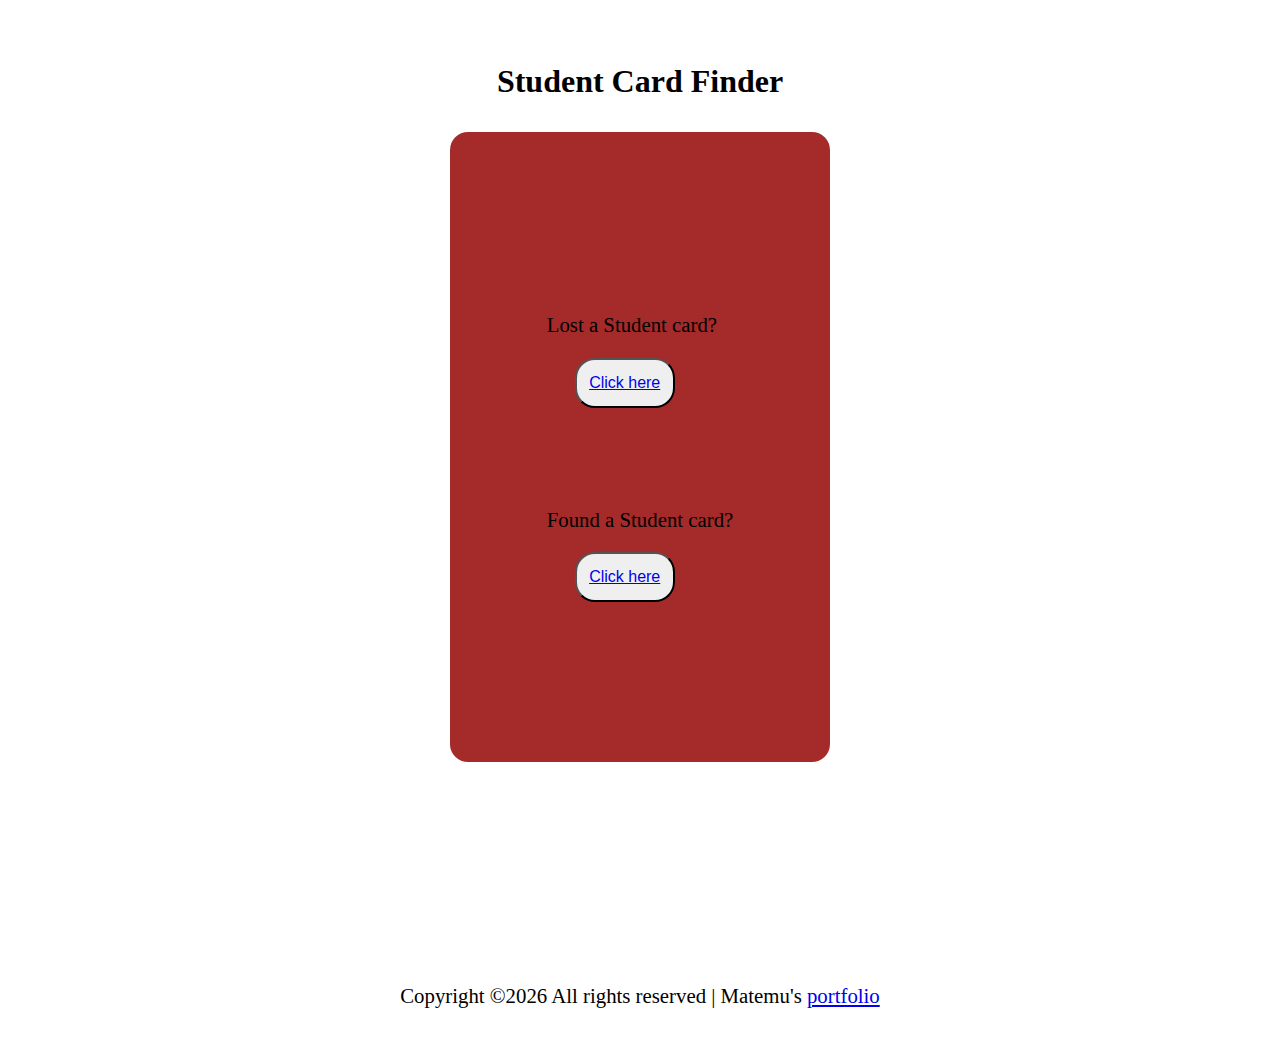
<file: Student card finder/index.html>
<!DOCTYPE html>
<html lang="en">
<head>
    <meta charset="UTF-8">
    <meta name="viewport" content="width=device-width, initial-scale=1.0">
    <link rel="stylesheet" href="style.css">
    <title>Student Card Finder</title>
</head>
<body>
    <div class="container">
        <h3>Student Card Finder</h3>
        <form>
            <div class="form_container">
                <div class="lost_card">
                    <p>Lost a Student card?</p>
                    <a href="Lost_student_card.html"><button>Click here</a></button>
                </div>
               <div class="found_card">
                    <p>Found a Student card?</p>
                    <a href="Found_student_card.html"><button>Click here</a></button>
               </div>
            </div>
        </form>
    </div>
    <footer class="ftco-footer ftco-section">
		<div class="footer-container">
		  <div class="row">
			<div class="col-md-12 text-center">
  
			  <p><!-- Link back to Colorlib can't be removed. Template is licensed under CC BY 3.0. -->
	Copyright &copy;<script>document.write(new Date().getFullYear());</script> All rights reserved | Matemu's <i class="icon-heart color-danger" aria-hidden="true"></i>  <a href="https://colorlib.com" target="_blank">portfolio</a>
	<!-- Link back to Colorlib can't be removed. Template is licensed under CC BY 3.0. --></p>
			</div>
		  </div>
		</div>
	  </footer>
</body>
</html>
</file>
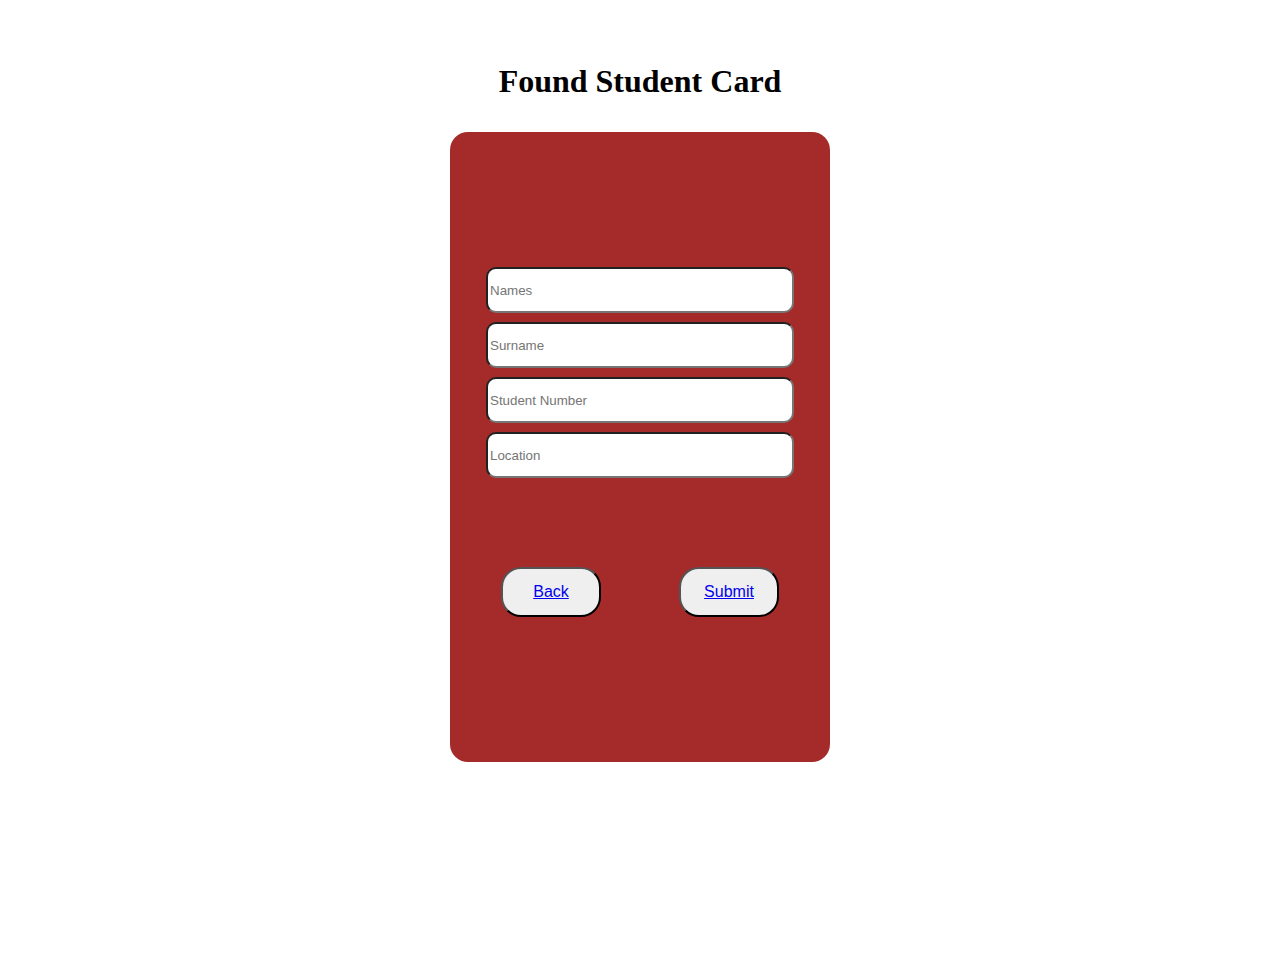
<file: Student card finder/Found_student_card.html>
<!DOCTYPE html>
<html lang="en">
<head>
    <meta charset="UTF-8">
    <meta name="viewport" content="width=device-width, initial-scale=1.0">
    <link rel="stylesheet" href="style.css">
    <title>Found student Card</title>
</head>
<body>
    <div class="container">
        <h3>Found Student Card</h3>
        <form>
            <div class="form_container2">
                <div class="lost_card_inputs">
                    <input type="text" name="name" placeholder="Names" id="name">
                </div>
                <div class="lost_card_inputs">
                    <input type="text" name="surname" placeholder="Surname" id="Last_name">
                </div>
                <div class="lost_card_inputs">
                    <input type="number" name="studentnumber" placeholder="Student Number" id="Your_name">
                </div>
                <div class="lost_card_inputs">
                    <input type="text" name="location" placeholder="Location" id="direction">
                </div>
                <div class="buttons">
                    <div class="back_button">
                        <a href="index.html"><button>Back</a></button>
                    </div>
                    <div class="Submit_button">
                        <a href="Found_student_card"><button>Submit</a></button>
                    </div>
                </div>
            </div>
           
        </form>
    </div>
</body>
</html>
</file>
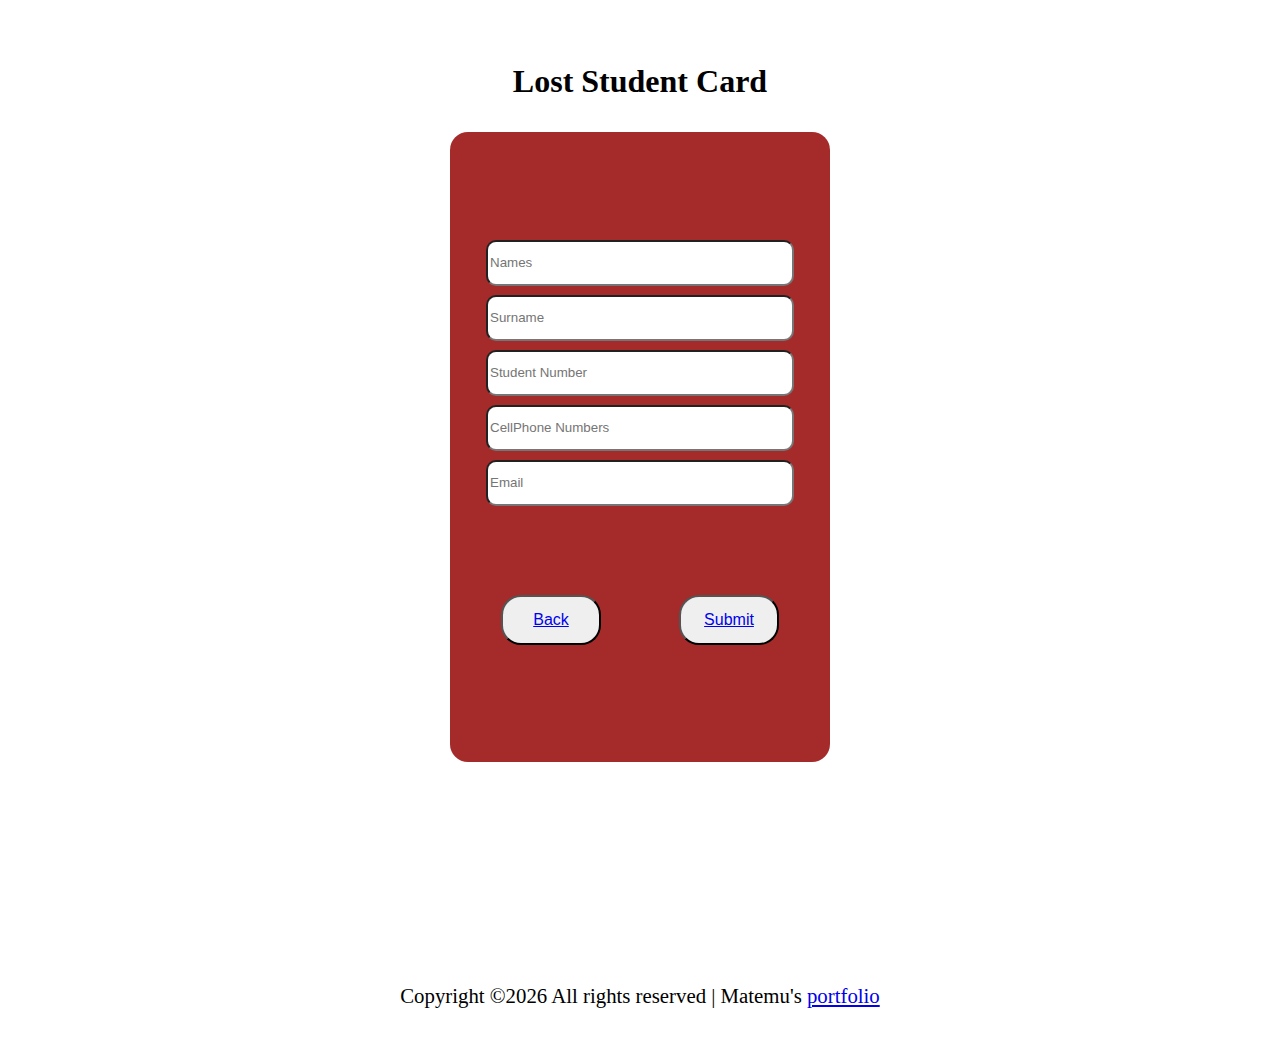
<file: Student card finder/Lost_student_card.html>
<!DOCTYPE html>
<html lang="en">
<head>
    <meta charset="UTF-8">
    <meta name="viewport" content="width=device-width, initial-scale=1.0">
    <link rel="stylesheet" href="style.css">
    <title>Lost student card</title>
</head>
<body>
    <div class="container">
        <h3>Lost Student Card</h3>
        <form>
            <div class="form_container2">
                <div class="lost_card_inputs">
                    <input type="text" name="name" placeholder="Names" id="name">
                </div>
                <div class="lost_card_inputs">
                    <input type="text" name="surname" placeholder="Surname" id="Last_name">
                </div>
                <div class="lost_card_inputs">
                    <input type="number" name="studentnumber" placeholder="Student Number" id="Your_name">
                </div>
                <div class="lost_card_inputs">
                    <input type="number" name="phone number" placeholder="CellPhone Numbers" id="phone">
                </div>
                <div class="lost_card_inputs">
                    <input type="email" name="email" placeholder="Email" id="mail">
                </div>
                <div class="buttons">
                    <div class="back_button">
                        <a href="index.html"><button>Back</a></button>
                    </div>
                    <div class="Submit_button">
                        <a href="Found_student_card"><button>Submit</a></button>
                    </div>
                </div>
            </div>
           
        </form>
    </div>
    <footer class="ftco-footer ftco-section">
		<div class="footer-container">
		  <div class="row">
			<div class="col-md-12 text-center">
  
			  <p><!-- Link back to Colorlib can't be removed. Template is licensed under CC BY 3.0. -->
	Copyright &copy;<script>document.write(new Date().getFullYear());</script> All rights reserved | Matemu's <i class="icon-heart color-danger" aria-hidden="true"></i>  <a href="https://colorlib.com" target="_blank">portfolio</a>
	<!-- Link back to Colorlib can't be removed. Template is licensed under CC BY 3.0. --></p>
			</div>
		  </div>
		</div>
	  </footer>
</body>
</html>
</file>
<file: Student card finder/style.css>
/*------------universal--------------*/
.container{
    width: 100%;
    height: 100vh;
}
a{
    
}
h3{
    text-align: center;
    margin-top: 5%;
    font-size: 2rem;
}
p{
    font-size: 1.3rem;
}
/*------------index page-----------------*/
form{
    display: flex;
    justify-content: center;
    align-items: center;
    margin: 0 35% 0 35%;
    background-color: brown;
    height: 70%;
    border-radius: 18px;
}
.lost_card{
    margin-bottom: 100px;
}

button{
    width: 100px;
    height: 50px;
    border-radius: 20px;
    margin-left: 15%;
    font-size: 1rem;
    
}
/*----------------------lost student card page---------*/
.lost_card_inputs{
     height: 55px;
     
}
input{
    width: 300px;
    height: 40px;
    border-radius: 10px;
    
}
.form_container2{
    margin-bottom: 10px;
}
.buttons{
    display: flex;
   justify-content: space-between;
   align-items: center;
   margin: 80px 30px 0 0;
}
/*-----------footer--------*/
.ftco-section{
    height: 50px;
    width: 100%;
}
.footer-container p{
    text-align: center;
}
@media  screen and (max-width:600px) {
    form{
        width: 90%;
        margin: 0 10% 0 5%;
        
    }
}
</file>
